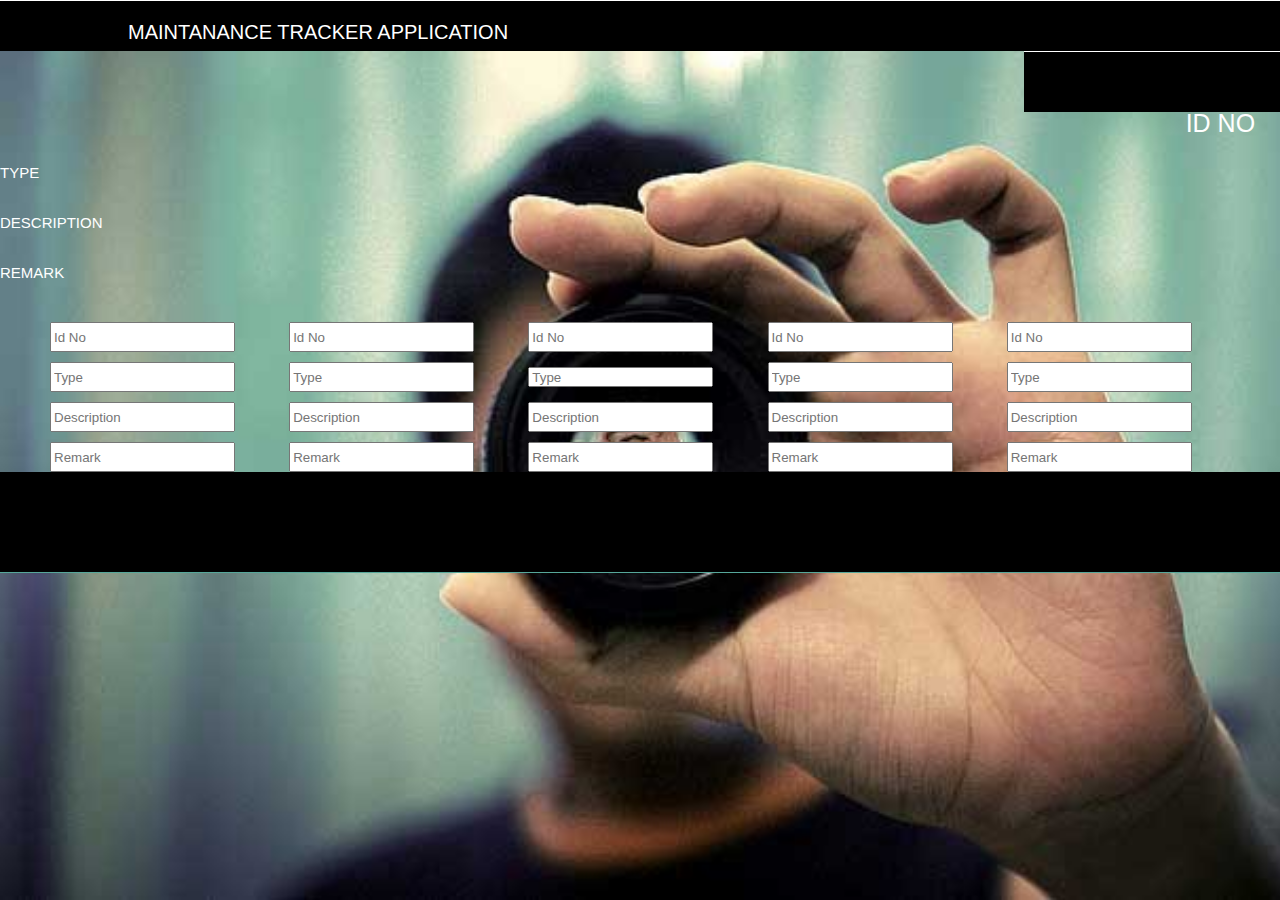
<file: view-request.html>
<html>
    <head>
        <title> MAINTANANCE TRACKER APPLICATION </title>
        <meta charset = "UTF-8"/>
        <script>
           img.medium {
               width: 250px;
               height: 250px;
           }
           img.align-left {
               display: block;
               margin: 0px auto;
           }
           h3{
		   color:white;
		   
		   }
		   input{
		   height:30px !important;
		   margin-top:10px;
		   }
        </script>
		
        <link rel="stylesheet" type="text/css" href="style.css" />
		</head>
        
	<body style="background-image: url(image/7.jpg); background-repeat: no-repeat; background-size: cover;">
     
		<body class="pics" style="margin:0px">
        <div class="main" style="color:white">
			<div class="nav">
				<p style="color:white;margin-left:10%;font-size:20px;">MAINTANANCE TRACKER APPLICATION</p>
			</div>
			<div class="login" style="width:20%;margin-left:80%;">
			<h3 style="float:left"> <a href="userpage.html" style="color:black;">User View</a></h3> 
			<h3 style="float:left"> <a href="Home_Page.html" style="color:black;margin-left:10px;">Log-Out </a></h3> 
			</div>
			<div class="body" >
				<div class="view">
				<div class="titles">
				<div class="block" style="height:50px;text-align: left; font-size:25px;">ID NO</div>
				<div class="block" style="height:50px;text-align: left; ;">TYPE</div>
				<div class="block" style="height:50px;text-align: left;">DESCRIPTION</div>
				<div class="block" style="height:50px; text-align:left margin-top :300px;" > REMARK</div>
				
				</div>
				
				<div class="block">
				<input  type="text" placeholder="Id No" style="margin-left:50px;margin-top:10px;height:30px;">
				<input type="text" placeholder="Id No" style="margin-left:50px;margin-top:10px;height:30px;">
				<input type="text" placeholder="Id No" style="margin-left:50px;margin-top:10px;height:30px;">
				<input type="text" placeholder="Id No" style="margin-left:50px;margin-top:10px;height:30px;">
				<input type="text" placeholder="Id No" style="margin-left:50px;margin-top:10px;height:30px;">
				
				
				
				</div>
				<div class="block">
				<input type="text" placeholder="Type" style="margin-left:50px;margin-top:10px;height:30px;" name="type">
				<input type="text" placeholder="Type" style="margin-left:50px;margin-top:10px;height:30px;" name="type">
				<input type="text" placeholder="Type" style="margin-left:50px;margin-top:10px;height:20px;" name="type">
				<input type="text" placeholder="Type" style="margin-left:50px;margin-top:10px;height:30px;" name="type">
				<input type="text" placeholder="Type" style="margin-left:50px;margin-top:10px;height:30px;" name="type">
				
				
				
				</div>
			<div class="block">
				<input type="text" placeholder="Description" style="margin-left:50px;margin-top:10px;height:30px;" name="type">
				<input type="text" placeholder="Description" style="margin-left:50px;margin-top:10px;height:30px;" name="type">
				<input type="text" placeholder="Description" style="margin-left:50px;margin-top:10px;height:30px;" name="type">
				<input type="text" placeholder="Description" style="margin-left:50px;margin-top:10px;height:30px;" name="type">
				<input type="text" placeholder="Description" style="margin-left:50px;margin-top:10px;height:30px;" name="type">
				
				
			</div>

				<div  class="block">
				<input type="text" placeholder="Remark" style="margin-left:50px;margin-top:10px;height:30px;" name="type">
				<input type="text" placeholder="Remark" style="margin-left:50px;margin-top:10px;height:30px;" name="type">
				<input type="text" placeholder="Remark" style="margin-left:50px;margin-top:10px;height:30px;" name="type">
				<input type="text" placeholder="Remark" style="margin-left:50px;margin-top:10px;height:30px;" name="type">
				<input type="text" placeholder="Remark" style="margin-left:50px;margin-top:10px;height:30px;" name="type">
				
				
				
				
				</div>
				
				</div>
			
			</div>
			<div class="footer"></div>
			</div>
        
        
    </body>
</html>
</file>
<file: style.css>
body{
	font-family:'open sans',sans-serif;
	font-size: 15px;
	line-height: 1.5em;
	margin: 0;
	padding: 0;
	background-color: #808080;
}
.container{
	width: 80%;
	margin: auto;
	overflow: hidden;
	background: url('image/7.jpg');
	background-repeat: no-repeat;background-size:cover;
}

ul{
	margin: 0;
	padding: 0;
}
.dark{
	padding: 15px;
	background: #35424a;
	color: #ffffff;
	margin-top: 10px;
	margin-bottom: 10px;

}


/*HEADER*/
header{
	border-bottom: 1px solid #56a79a;
	padding-top: 40px;
	background: #35424a;
	color: #ffffff;
	padding-top: 30px;
	min-height: 70px;
	border-bottom: #e8491d 3px solid;

}
header a{
	color: #ffffff;
	text-decoration: none;
	text-transform: uppercase;
	font-size: 16px;


}

header li{
	float: left;
	display: inline;
	padding: 0 20px 0 20px;
}
header#branding{
	float: left;
}
header #branding h1{
	margin:0;

}
header nav{
	float: right;
	margin-top:10px;
}

header .highlight ,header.current a{
	color: #e8491d;
	font-weight: bold;
}
header a:hover{
	color: #cccccc;
	font-weight:bold;
}
/*Showcase*/

#showcase{
	min-height: 400px;
	background: url('../image/7.jpg') no-repeat ;
	text-align: center;
	color: #ffffff;
	background-size: cover;
}

#showcase h2{
	margin-top: 100px;
	font-size: 30px;
	margin-bottom: 10px;
}
#showcase p{
	font-size: 20px;
}

table, th, td {
    border: 1px solid black;
}

table, th, td {
    border: 1px solid black;
    border-collapse: collapse;
}


th, td {
    padding: 5px;
    text-align: center;
    border-radius:1px;
    border-bottom: solid black; 
 }

 table {
    border-spacing: 5px;
}



.nav{
	width:100%;
	height:50px;
	border-top-color:white;
	border-top-style:solid;
	border-top-width:thin;
	background-color:black;
	
}


}
.main{
	background: url('image/7.jpg');
	background-repeat: no-repeat;background-size:cover;
	margin:0px !important;
}
.login{
	margin-left:60%;
	width:40%;
	height:50px;
	border-top-color:white;
	border-top-style:solid;
	border-top-width:thin;
	background-color:black;
	padding-top:10px;
}

	
}
.register{
	background-color:black;
	margin-left:10%;
	width:30%;
	height:350px;
	
}
.footer{
	width:100%;
	height:100px;
	background-color:black;
	border-bottom: 1px solid #56a79a;
	













.header{
	width:100%;
	height:50px;
	background-color:black;
	
}
.nav{
	width:100%;
	height:50px;
	border-top-color:white;
	border-top-style:solid;
	border-top-width:thin;
	background-color:black;
}
.pics{
	background-image: url(image/8.jpg);
}
.body{
	width:100%;
	height:500px;
}
 #main-footer{
	width:100%;
	height:100px;
	background-color:#56a79a;
	text-align: center;
	color: #fff;
	border-bottom: 1px solid #56a79a;
}
.main{
	background: url('images/8.jpg');
	background-repeat: no-repeat;background-size:cover;
	margin:0px !important;
}
.login{
	margin-left:60%;
	width:40%;
	height:50px;
	border-top-color:white;
	border-top-style:solid;
	border-top-width:thin;
	background-color:black;
	padding-top:10px;
}
.block{
	float:left;
	width:10%;
	height:40px;
	margin-left:5%;
	
}
.register{
	background-color:black;
	margin-left:10%;
	width:30%;
	height:350px;
	
}
.view{
	width:80%;
	height:400px;
	margin:30px;
	
}
.block{
	width:23%;
	margin-left:2%;
	height:350px;
	background-color:black;
	
}
</file>
